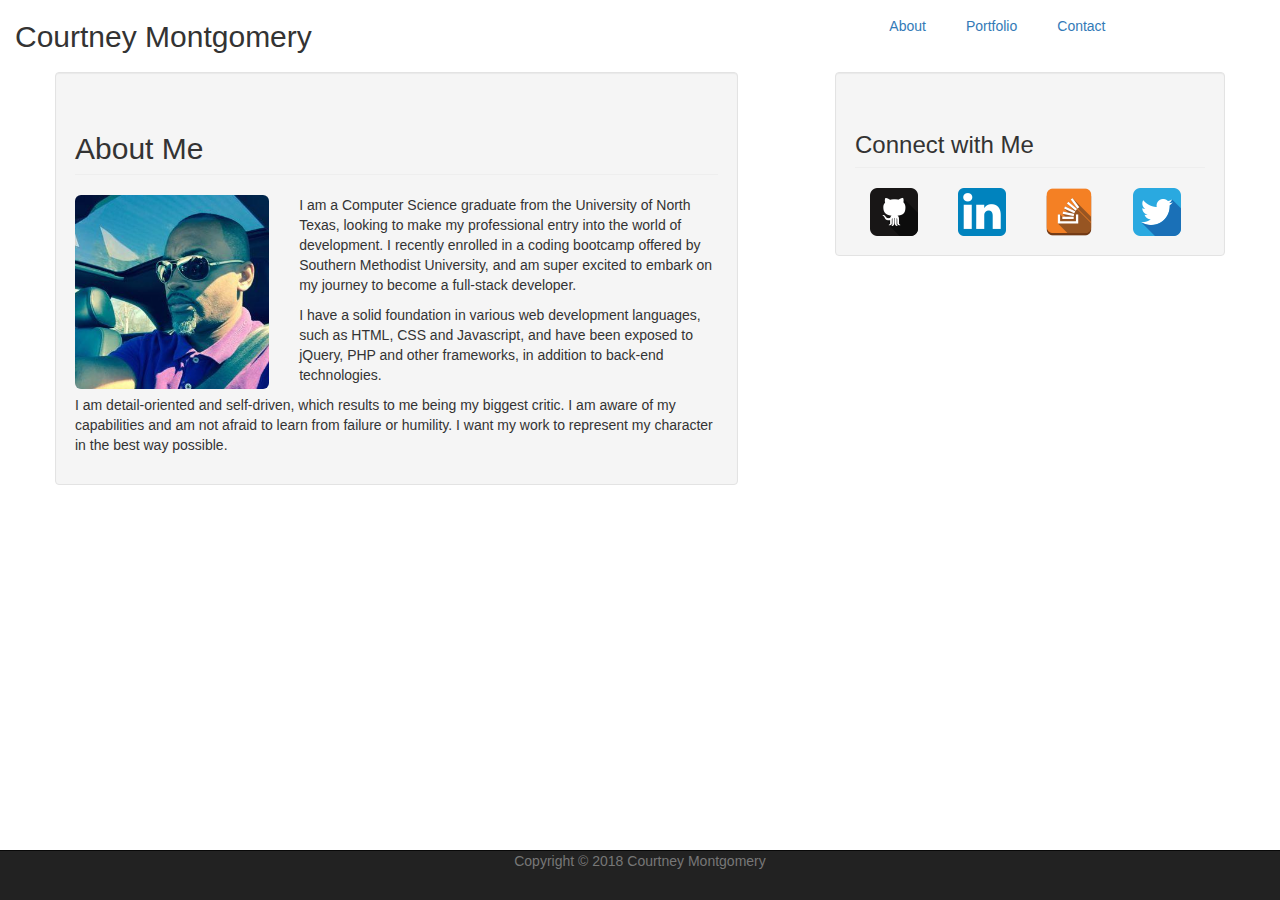
<file: index.html>
<!DOCTYPE html>
<html lang="en">

<head>
    <meta charset="UTF-8">
    <meta name="viewport" content="width=device-width, initial-scale=1.0">
    <meta http-equiv="X-UA-Compatible" content="ie=edge">
    <link rel="stylesheet" href="https://maxcdn.bootstrapcdn.com/bootstrap/3.3.7/css/bootstrap.min.css">

    <title>Portfolio</title>
</head>

<body>
    <!-- Start of index.html page -->

    <!-- Header section -->
    <div class="container-fluid">
        <div class="row">
            <h2 class="col-sm-7">Courtney Montgomery</h2>
            <div class="col-sm-1"></div>
            <div class="col-sm-4">
                <nav class="navbar">
                    <ul class="nav navbar-nav list-inline">
                        <li>
                            <a href="index.html">About</a>
                        </li>
                        <li>
                            <a href="portfolio.html">Portfolio</a>
                        </li>
                        <li>
                            <a href="contact.html">Contact</a>
                        </li>
                    </ul>
                </nav>
            </div>
        </div>
    </div>
    <!-- End of Header section -->


    <!-- Start of page content -->
    <div class="container">

        <!-- Start of About Me content -->
        <div class="row">
            <div class="container-fluid col-md-7 well">
                <h2 class="page-header">About Me</h2>
                <div class="row">
                    <div class="col-md-4">
                        <img class="img-responsive img-rounded" src="assets/images/profile.jpeg" />
                    </div>
                    <div class="col-md-8">
                        <p>I am a Computer Science graduate from the University of North Texas, looking to make my professional
                            entry into the world of development. I recently enrolled in a coding bootcamp offered by Southern
                            Methodist University, and am super excited to embark on my journey to become a full-stack developer.
                        </p>
                    </div>
                    <div class="col-md-8">
                        <p>I have a solid foundation in various web development languages, such as HTML, CSS and Javascript,
                            and have been exposed to jQuery, PHP and other frameworks, in addition to back-end technologies.</p>
                    </div>
                    <div class="col-md-12">
                        <p>I am detail-oriented and self-driven, which results to me being my biggest critic. I am aware of
                            my capabilities and am not afraid to learn from failure or humility. I want my work to represent
                            my character in the best way possible.</p>
                    </div>
                </div>
            </div>
            <!-- End of About Me section -->


            <div class="col-sm-1"></div>

            <!-- Start of Connect with Me content -->
            <div class="container-fluid col-sm-4 well">
                <h3 class="page-header">Connect with Me</h3>
                <div class="row">
                    <div class="container-fluid">
                        <div class="col-sm-3">
                            <a href="https://github.com/CourtneyDM">
                                <img src="assets/images/github.png" alt="Github Profile">
                            </a>
                        </div>
                        <div class="col-sm-3">
                            <a href="https://www.linkedin.com/in/CourtneyDM">
                                <img src="assets/images/linkedin.png" alt="LinkedIn Profile">
                            </a>
                        </div>
                        <div class="col-sm-3">
                            <a href="https://www.stackoverflow.com">
                                <img src="assets/images/stackoverflow.png" alt="StackOverflow Profile">
                            </a>
                        </div>
                        <div class="col-sm-3">
                            <a href="https://twitter.com/CourtneyDM_">
                                <img src="assets/images/twitter.png" alt="Twitter Profile">
                            </a>
                        </div>
                    </div>
                </div>
            </div>
        </div>
    </div>
    <!-- End of page content -->


    <!-- Footer -->
    <footer class="navbar navbar-inverse navbar-fixed-bottom">
        <div class="container text-center">
            <span class="text-muted">Copyright &copy; 2018 Courtney Montgomery</span>
        </div>
    </footer>

    <!-- End of Portfolio.html page -->
</body>

</html>
</file>
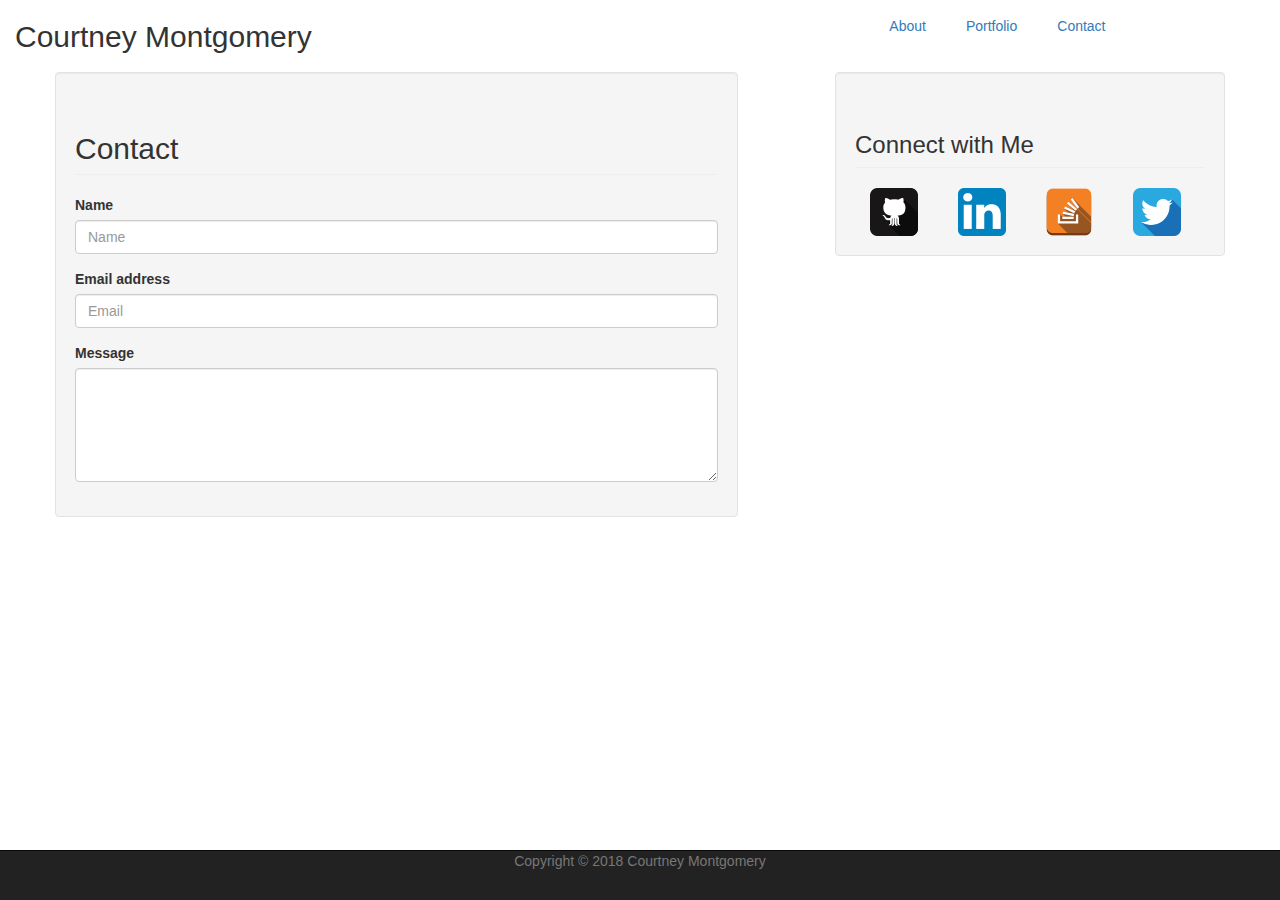
<file: contact.html>
<!DOCTYPE html>
<html lang="en">

<head>
    <meta charset="UTF-8">
    <meta name="viewport" content="width=device-width, initial-scale=1">
    <meta http-equiv="X-UA-Compatible" content="ie=edge">
    <link rel="stylesheet" href="https://maxcdn.bootstrapcdn.com/bootstrap/3.3.7/css/bootstrap.min.css">

    <title>Contact</title>
</head>

<body>
    <!-- Start of contact.html page -->

    <!-- Header section -->
    <div class="container-fluid">
        <div class="row">
            <h2 class="col-sm-7">Courtney Montgomery</h2>
            <div class="col-sm-1"></div>
            <div class="col-sm-4">
                <nav class="navbar">
                    <ul class="nav navbar-nav list-inline">
                        <li>
                            <a href="index.html">About</a>
                        </li>
                        <li>
                            <a href="portfolio.html">Portfolio</a>
                        </li>
                        <li>
                            <a href="contact.html">Contact</a>
                        </li>
                    </ul>
                </nav>
            </div>
        </div>
    </div>
    <!-- End of Header section -->


    <!-- Start of page content -->
    <div class="container">

        <!-- Start of Contact Me section -->
        <div class="row">
            <div class="container-fluid col-sm-7 well">
                <h2 class="page-header">Contact</h2>
                <div class="row">
                    <div class="col-md-12">
                        <div class="form-group">
                            <label for="name">Name</label>
                            <input type="text" class="form-control" id="name" placeholder="Name">
                        </div>
                        <div class="form-group">
                            <label for="email">Email address</label>
                            <input type="email" class="form-control" id="email" placeholder="Email">
                        </div>
                        <div class="form-group">
                            <label for="message">Message</label>
                            <textarea class="form-control" rows="5"></textarea>
                        </div>
                    </div>
                </div>
            </div>
            <!-- End of Contact content  -->

            <div class="col-sm-1"></div>

            <!-- Start of Connect with Me content -->
            <div class="container-fluid col-sm-4 well">
                <h3 class="page-header">Connect with Me</h3>
                <div class="row">
                    <div class="container-fluid">
                        <div class="col-sm-3">
                            <a href="https://github.com/CourtneyDM">
                                <img src="assets/images/github.png" alt="Github Profile">
                            </a>
                        </div>
                        <div class="col-sm-3">
                            <a href="https://www.linkedin.com/in/CourtneyDM">
                                <img src="assets/images/linkedin.png" alt="LinkedIn Profile">
                            </a>
                        </div>
                        <div class="col-sm-3">
                            <a href="https://www.stackoverflow.com">
                                <img src="assets/images/stackoverflow.png" alt="StackOverflow Profile">
                            </a>
                        </div>
                        <div class="col-sm-3">
                            <a href="https://twitter.com/CourtneyDM_">
                                <img src="assets/images/twitter.png" alt="Twitter Profile">
                            </a>
                        </div>
                    </div>
                </div>
            </div>
            <!-- End of Connect with Me content -->
        </div>


        <!-- End of page content -->


        <!-- Footer -->
        <footer class="navbar navbar-inverse navbar-fixed-bottom">
            <div class="container text-center">
                <span class="text-muted">Copyright &copy; 2018 Courtney Montgomery</span>
            </div>
        </footer>


        <!-- End of contact.html page -->
</body>

</html>
</file>
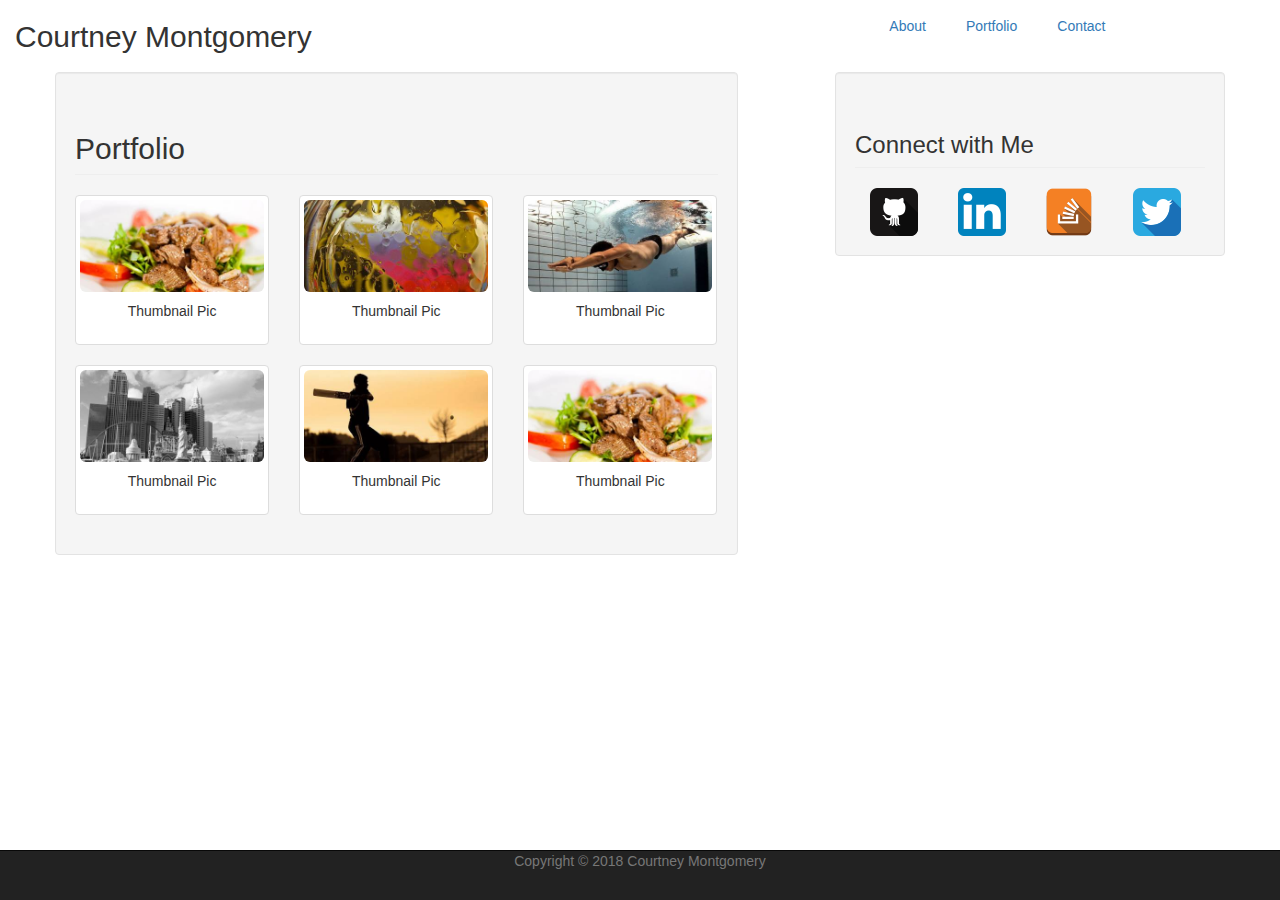
<file: portfolio.html>
<!DOCTYPE html>
<html lang="en">

<head>
    <meta charset="UTF-8">
    <meta name="viewport" content="width=device-width, initial-scale=1">
    <meta http-equiv="X-UA-Compatible" content="ie=edge">
    <link rel="stylesheet" href="https://maxcdn.bootstrapcdn.com/bootstrap/3.3.7/css/bootstrap.min.css">

    <title>Portfolio</title>
</head>

<body>
    <!-- Start of portfolio.html page -->

    <!-- Header section -->
    <div class="container-fluid">
        <div class="row">
            <h2 class="col-sm-7">Courtney Montgomery</h2>
            <div class="col-sm-1"></div>
            <div class="col-sm-4">
                <nav class="navbar">
                    <ul class="nav navbar-nav list-inline">
                        <li>
                            <a href="index.html">About</a>
                        </li>
                        <li>
                            <a href="portfolio.html">Portfolio</a>
                        </li>
                        <li>
                            <a href="contact.html">Contact</a>
                        </li>
                    </ul>
                </nav>
            </div>
        </div>
    </div>
    <!-- End of Header section -->


    <!-- Start of page content -->
    <div class="container">

        <!-- Start of Portfolio content -->
        <div class="row">
            <div class="container-fluid col-sm-7 well">
                <h2 class="page-header">Portfolio</h2>
                <div class="row">
                    <div class="col-md-4">
                        <div class="thumbnail">
                            <img src="assets/images/portfolio1.jpeg" alt="Portfolio 1" class="img-responsive img-rounded">
                            <div class="caption">
                                <p class="text-center">Thumbnail Pic</p>
                            </div>
                        </div>
                    </div>
                    <div class="col-md-4">
                        <div class="thumbnail">
                            <img src="assets/images/portfolio2.jpeg" alt="Portfolio 1" class="img-responsive img-rounded">
                            <div class="caption">
                                <p class="text-center">Thumbnail Pic</p>
                            </div>
                        </div>
                    </div>
                    <div class="col-md-4">
                        <div class="thumbnail">
                            <img src="assets/images/portfolio3.jpeg" alt="Portfolio 1" class="img-responsive img-rounded">
                            <div class="caption">
                                <p class="text-center">Thumbnail Pic</p>
                            </div>
                        </div>
                    </div>
                    <div class="col-md-4">
                        <div class="thumbnail">
                            <img src="assets/images/portfolio4.jpeg" alt="Portfolio 1" class="img-responsive img-rounded">
                            <div class="caption">
                                <p class="text-center">Thumbnail Pic</p>
                            </div>
                        </div>
                    </div>
                    <div class="col-md-4">
                        <div class="thumbnail">
                            <img src="assets/images/portfolio5.jpeg" alt="Portfolio 1" class="img-responsive img-rounded">
                            <div class="caption">
                                <p class="text-center">Thumbnail Pic</p>
                            </div>
                        </div>
                    </div>
                    <div class="col-md-4">
                        <div class="thumbnail">
                            <img src="assets/images/portfolio1.jpeg" alt="Portfolio 1" class="img-responsive img-rounded">
                            <div class="caption">
                                <p class="text-center">Thumbnail Pic</p>
                            </div>
                        </div>
                    </div>
                </div>
            </div>
            <!-- End of Portfolio content -->


            <div class="col-sm-1"></div>

            <!-- Start of Connect with Me content -->
            <div class="container-fluid col-sm-4 well">
                <h3 class="page-header">Connect with Me</h3>
                <div class="row">
                    <div class="container-fluid">
                        <div class="col-sm-3">
                            <a href="https://github.com/CourtneyDM">
                                <img src="assets/images/github.png" alt="Github Profile">
                            </a>
                        </div>
                        <div class="col-sm-3">
                            <a href="https://www.linkedin.com/in/CourtneyDM">
                                <img src="assets/images/linkedin.png" alt="LinkedIn Profile">
                            </a>
                        </div>
                        <div class="col-sm-3">
                            <a href="https://www.stackoverflow.com">
                                <img src="assets/images/stackoverflow.png" alt="StackOverflow Profile">
                            </a>
                        </div>
                        <div class="col-sm-3">
                            <a href="https://twitter.com/CourtneyDM_">
                                <img src="assets/images/twitter.png" alt="Twitter Profile">
                            </a>
                        </div>
                    </div>
                </div>
            </div>
        </div>
    </div>
    <!-- End of page content -->


    <!-- Footer -->
    <footer class="navbar navbar-inverse navbar-fixed-bottom">
        <div class="container text-center">
            <span class="text-muted">Copyright &copy; 2018 Courtney Montgomery</span>
        </div>
    </footer>

    <!-- End of Portfolio.html page -->
</body>

</html>
</file>
